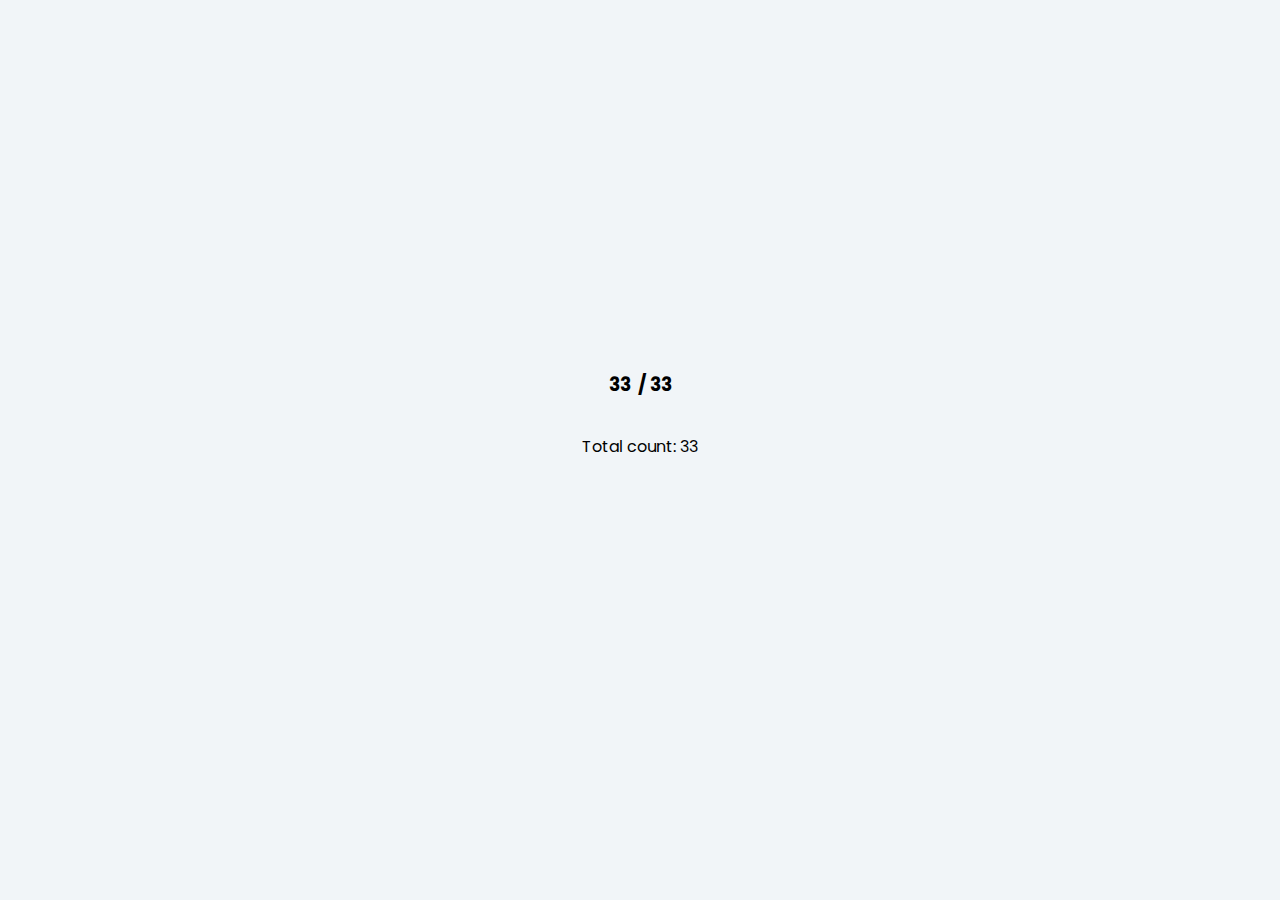
<file: index.html>
<!DOCTYPE html>
<html lang="en">
<head>
    <meta charset="UTF-8">
    <meta http-equiv="X-UA-Compatible" content="IE=edge">
    <meta name="viewport" content="width=device-width, initial-scale=1.0">
    <title>Tesbih App</title>
    <link rel="stylesheet" href="assets/css/style.css">
</head>
<body>
    <div class="container">
        <h3 ><span id="count">33</span>/ 33</h3>
        <p>Total count: <span id="totalcount">33</span></p>
    </div>

<script src="assets/js/script.js"></script>
</body>
</html>
</file>
<file: assets/css/style.css>
@import url('https://fonts.googleapis.com/css2?family=Poppins:wght@400;500;700&display=swap');

body{
    background-color: hsl(210, 36%, 96%);
    font-family: 'Poppins', sans-serif;
    display: flex;
    height: 90vh;
    justify-content: center;
    align-items: center;
}
.container{
    display: flex;
    flex-direction: column;
    align-items: center;
    justify-content: center;
}
#count{
    margin-right: 7px;
}

@media (max-width: 600px){
    .container{
        display: flex;
        flex-direction: column;
        align-items: center;
        justify-content: center;
    }
    #count{
        margin-right: 7px;
    }
}
</file>
